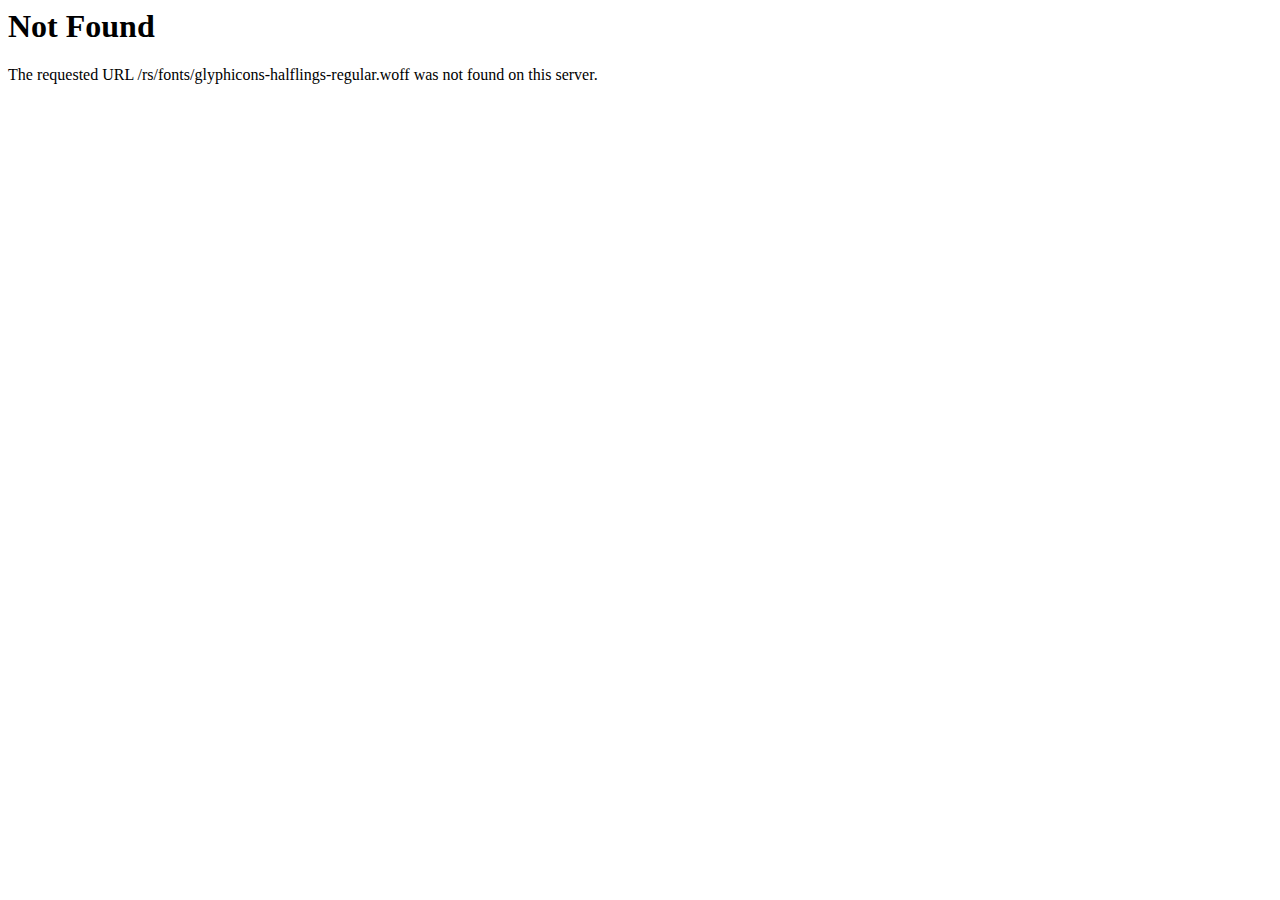
<file: Odev_Form_V2/Anasayfa_Assest/rs/fonts/glyphicons-halflings-regular-2.html>
<!DOCTYPE HTML PUBLIC "-//IETF//DTD HTML 2.0//EN">
<html><head>
<title>404 Not Found</title>
</head><body>
<h1>Not Found</h1>
<p>The requested URL /rs/fonts/glyphicons-halflings-regular.woff was not found on this server.</p>
</body></html>
</file>
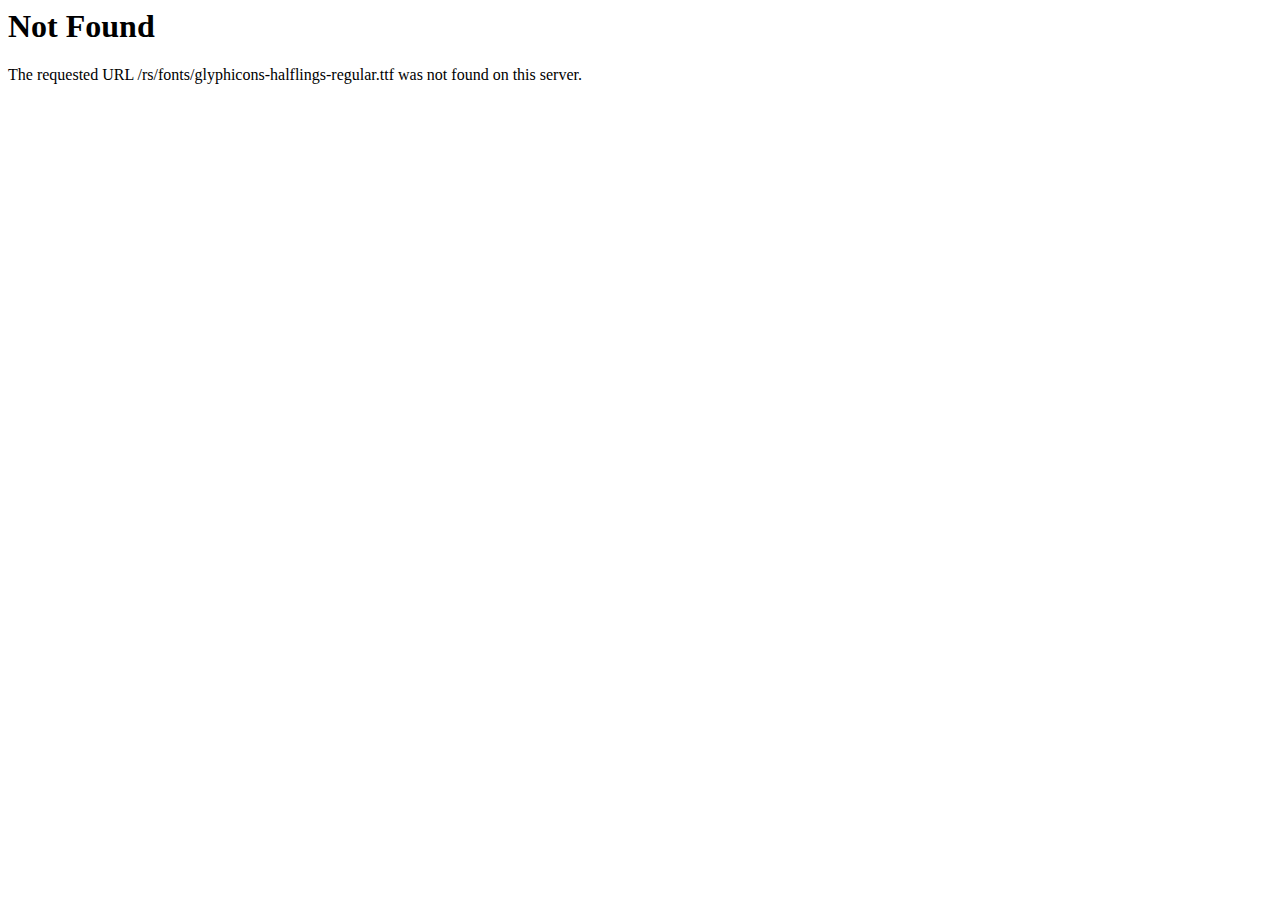
<file: Odev_Form_V2/Anasayfa_Assest/rs/fonts/glyphicons-halflings-regular-3.html>
<!DOCTYPE HTML PUBLIC "-//IETF//DTD HTML 2.0//EN">
<html><head>
<title>404 Not Found</title>
</head><body>
<h1>Not Found</h1>
<p>The requested URL /rs/fonts/glyphicons-halflings-regular.ttf was not found on this server.</p>
</body></html>
</file>
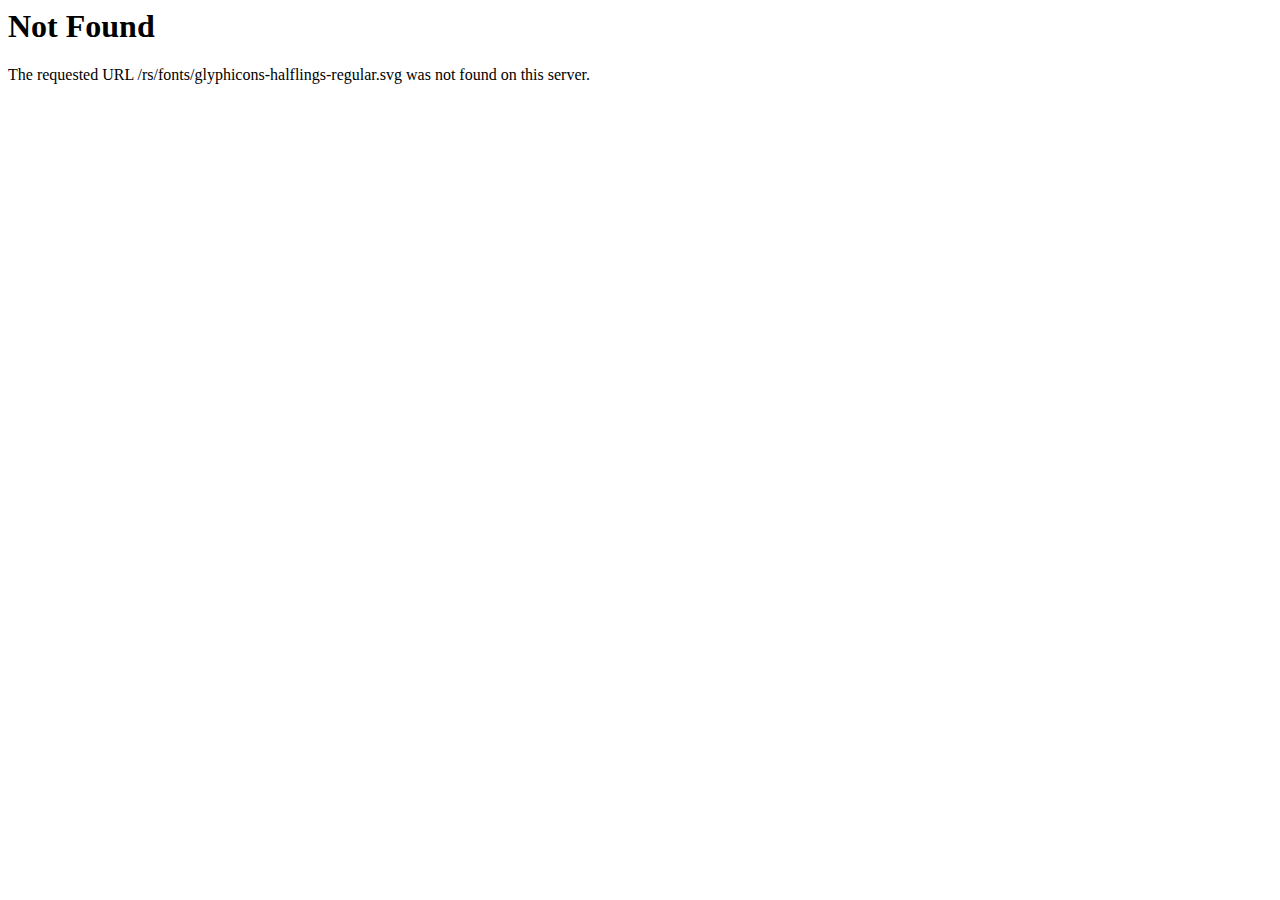
<file: Odev_Form_V2/Anasayfa_Assest/rs/fonts/glyphicons-halflings-regular-4.html>
<!DOCTYPE HTML PUBLIC "-//IETF//DTD HTML 2.0//EN">
<html><head>
<title>404 Not Found</title>
</head><body>
<h1>Not Found</h1>
<p>The requested URL /rs/fonts/glyphicons-halflings-regular.svg was not found on this server.</p>
</body></html>
</file>
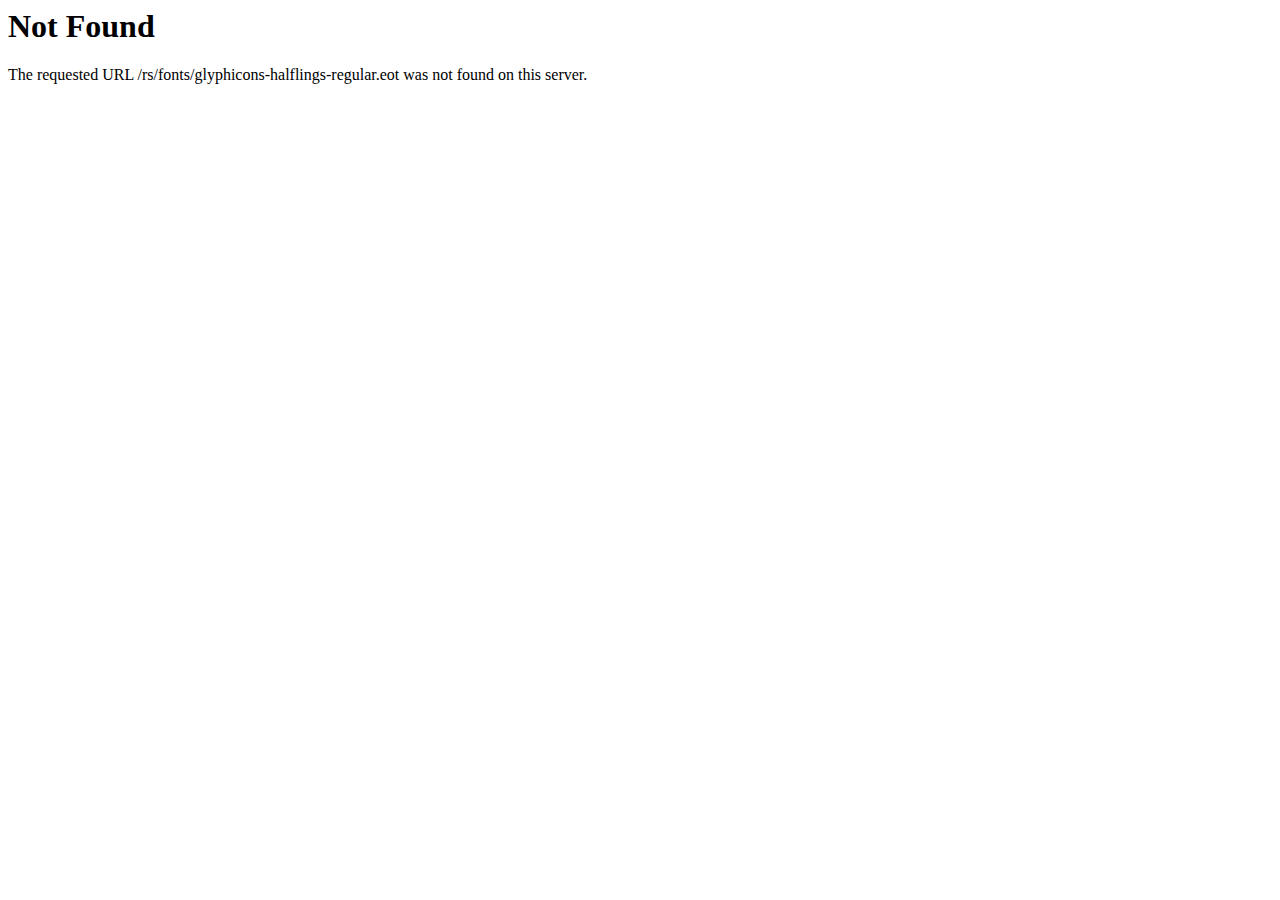
<file: Odev_Form_V2/Anasayfa_Assest/rs/fonts/glyphicons-halflings-regular.html>
<!DOCTYPE HTML PUBLIC "-//IETF//DTD HTML 2.0//EN">
<html><head>
<title>404 Not Found</title>
</head><body>
<h1>Not Found</h1>
<p>The requested URL /rs/fonts/glyphicons-halflings-regular.eot was not found on this server.</p>
</body></html>
</file>
